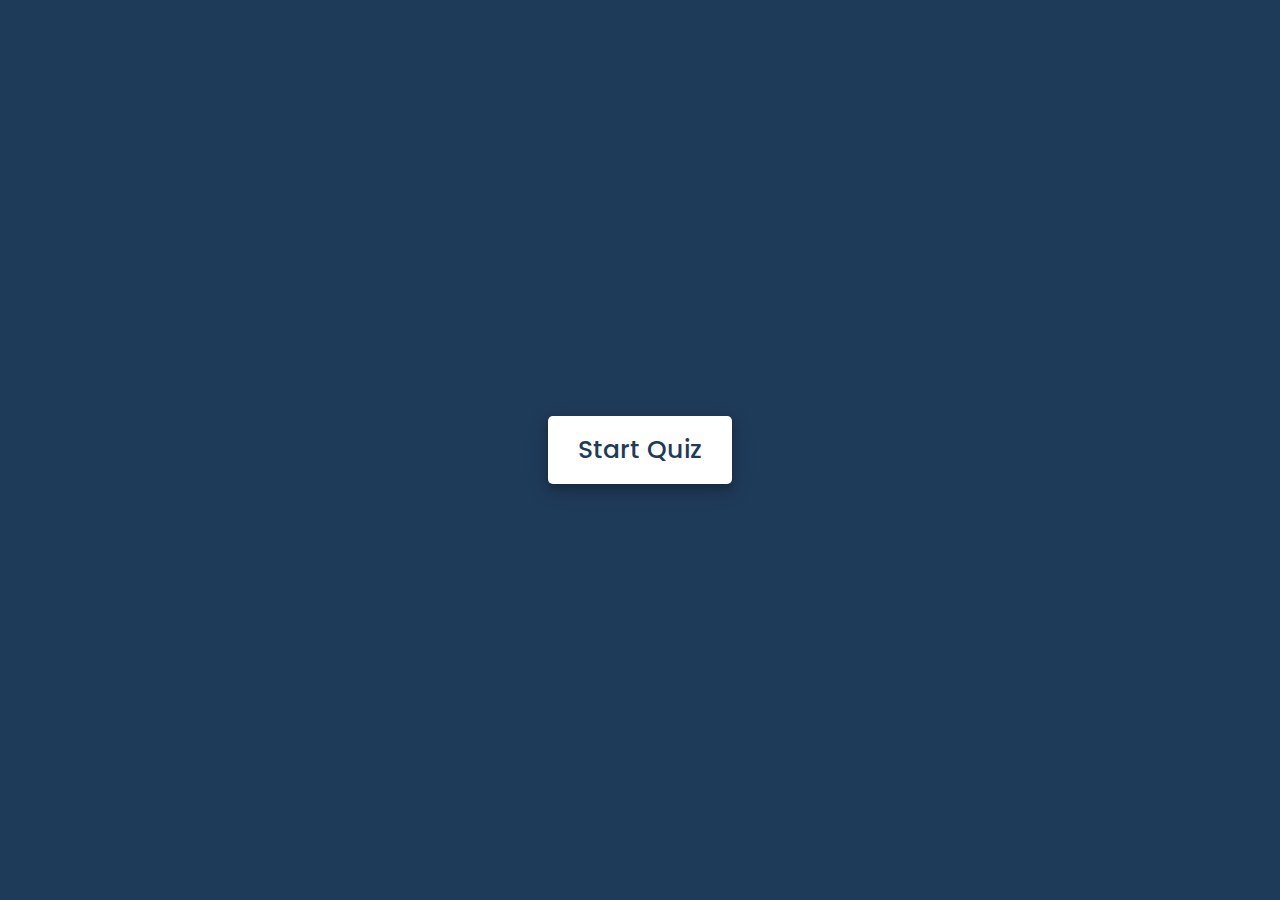
<file: index.html>
<!DOCTYPE html>
<html lang="en">
<head>
    <meta charset="UTF-8">
    <meta name="viewport" content="width=device-width, initial-scale=1.0">
    <title>Quiz App</title>
    <link rel="stylesheet" href="style.css">
    <!-- FontAweome CDN Link for Icons -->
    <link rel="stylesheet" href="https://cdnjs.cloudflare.com/ajax/libs/font-awesome/5.15.3/css/all.min.css"/>
</head>
<body>
    <!-- start Quiz button -->
    <div class="start_btn"><button>Start Quiz</button></div>

    <!-- Info Box -->
    <div class="info_box">
        <div class="info-title"><span>Some Rules of this Quiz</span></div>
        <div class="info-list">
            <div class="info">1. You will have only <span>15 seconds</span> per each question.</div>
            <div class="info">2. Once you select your answer, it can't be undone.</div>
            <div class="info">3. You can't select any option once time goes off.</div>
            <div class="info">4. You can't exit from the Quiz while you're playing.</div>
            <div class="info">5. You'll get points on the basis of your correct answers.</div>
            <div class="info">6. <span>Have Fun!</span></div>
        </div>
        <div class="buttons">
            <button class="quit">Exit</button>
            <button class="restart">Continue</button>
        </div>
    </div>

    <!-- Quiz Box -->
    <div class="quiz_box">
        <header>
            <div class="title">Quiz</div>
            <div class="timer">
                <div class="time_left_txt">Time Left</div>
                <div class="timer_sec">15</div>
            </div>
            <div class="time_line"></div>
        </header>
        <section>
            <div class="que_text">
                <!-- Question from JavaScript -->
            </div>
            <div class="option_list">
                <!-- Options from JavaScript -->
            </div>
        </section>

        <!-- Footer -->
        <footer>
            <div class="total_que">
                <!-- Question Count Number from JavaScript -->
            </div>
            <button class="next_btn">Next</button>
        </footer>
    </div>

    <!-- Result Box -->
    <div class="result_box">
        <div class="icon">
            <i class="fas fa-crown"></i>
        </div>
        <div class="complete_text">Completed!</div>
        <div class="score_text">
            <!-- Score Result from JavaScript -->
        </div>
        <div class="buttons">
            <button class="restart">Replay</button>
            <button class="quit">Quit</button>
        </div>
    </div>

    <!-- Questions and Options only -->
    <script src="js/questions.js"></script>

    <!-- Quiz Codes Controller -->
    <script src="js/script.js"></script>

</body>
</html>
</html>
</file>
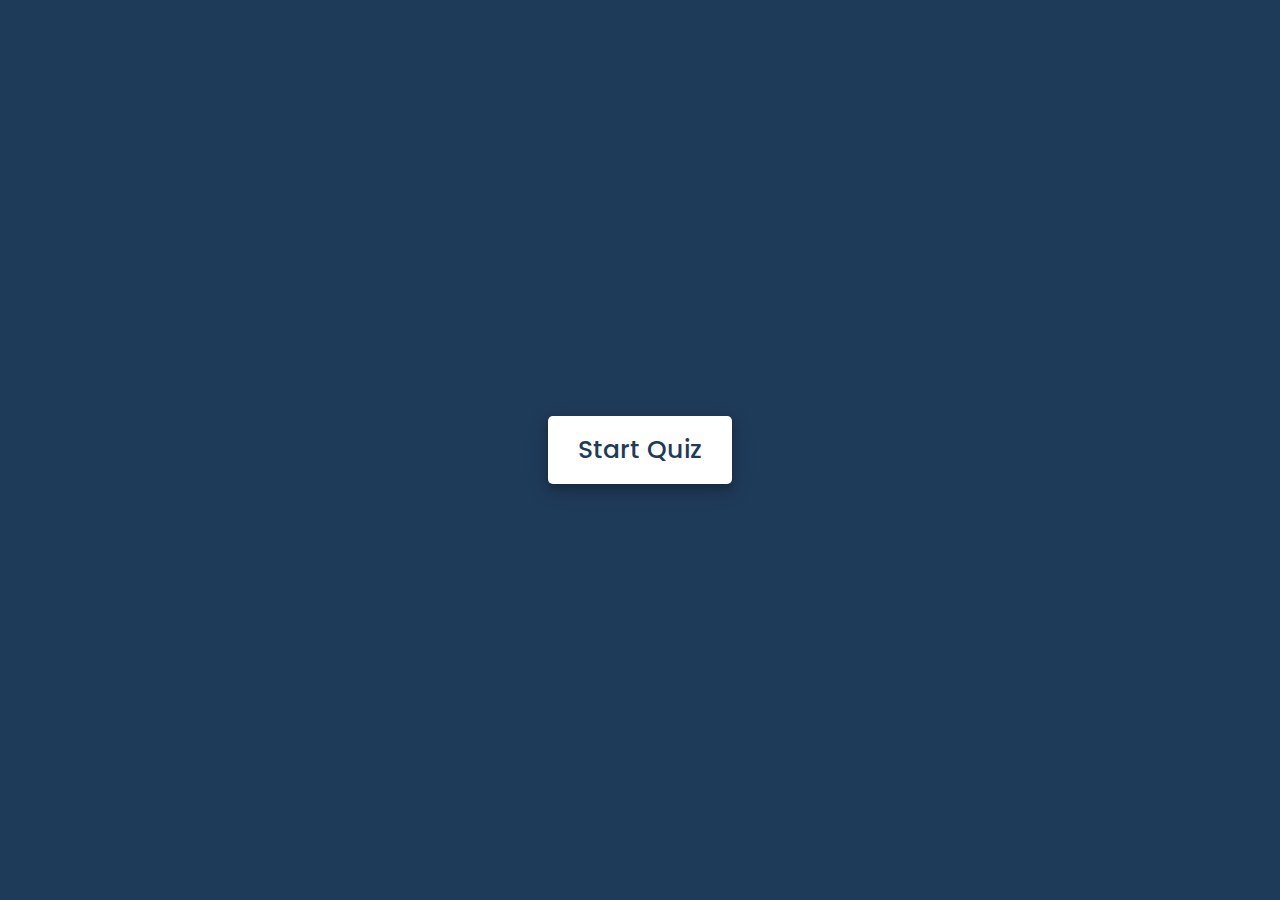
<file: quiz.html>
<!DOCTYPE html>
<html lang="en">
<head>
    <meta charset="UTF-8">
    <meta http-equiv="X-UA-Compatible" content="IE=edge">
    <meta name="viewport" content="width=device-width, initial-scale=1.0">
    <title>Quiz App</title>
    <link rel="stylesheet" href="style.css">
</head>
<body>
    <!--Start Quiz-->
    <div class="start_btn"><button>Start Quiz</button></div>

    <!--Rules-->
    <div class="info_box">
        <div class="info-title"><span>Rules</span></div>
        <div class="info-list">
            <div class="info">1. You will have only <span>15 seconds</span> per each question.</div>
            <div class="info">2. Once you select your answer, it can't be undone.</div>
            <div class="info">3. You can't select any option once time goes off.</div>
            <div class="info">4. You can't exit from the Quiz while you're playing.</div>
            <div class="info">5. You'll get points on the basis of your correct answers.</div>
            <div class="info">6. <span>Have Fun!</span></div>
        </div>
        <div class="buttons">
            <button class="quit">Exit Quiz</button>
            <button class="restart">Continue</button>
        </div>
    </div>

    <!-- Quiz Box -->
    <div class="quiz_box">
        <header>
            <div class="title">Awesome Quiz Application</div>
            <div class="timer">
                <div class="time_left_txt">Time Left</div>
                <div class="timer_sec">15</div>
            </div>
            <div class="time_line"></div>
        </header>
        <section>
            <div class="que_text">
                <!-- Question from JavaScript -->
            </div>
            <div class="option_list">
                <!-- Options from JavaScript -->
            </div>
        </section>

        <!-- Footer of Quiz Box -->
        <footer>
            <div class="total_que">
                <!-- Question Count Number from JavaScript -->
            </div>
            <button class="next_btn">Next</button>
        </footer>
    </div>

    <!-- Result Box -->
    <div class="result_box">
        <div class="icon">
            <i class="fas fa-crown"></i>
        </div>
        <div class="complete_text">Finish!</div>
        <div class="score_text">
            <!-- Score Result from JavaScript -->
        </div>
        <div class="buttons">
            <button class="restart">Replay Quiz</button>
            <button class="quit">Quit Quiz</button>
        </div>
    </div>

    <!-- Questions and Options -->
    <script src="js/questions.js"></script>
    <!-- Quiz Codes -->
    <script src="js/script.js"></script>

</body>
</html>
</file>
<file: style.css>
/* importing google fonts */
@import url('https://fonts.googleapis.com/css2?family=Poppins:wght@200;300;400;500;600;700&display=swap');
*{
    margin: 0;
    padding: 0;
    box-sizing: border-box;
    font-family: 'Poppins', sans-serif;
}
body{
    background: #1f3b5a;
}
::selection{
    color: #fff;
    background: #1f3b5a;
}
.start_btn,
.info_box,
.quiz_box,
.result_box{
    position: absolute;
    top: 50%;
    left: 50%;
    transform: translate(-50%, -50%);
    box-shadow: 0 4px 8px 0 rgba(0, 0, 0, 0.2), 
                0 6px 20px 0 rgba(0, 0, 0, 0.19);
}
.info_box.activeInfo,
.quiz_box.activeQuiz,
.result_box.activeResult{
    opacity: 1;
    z-index: 5;
    pointer-events: auto;
    transform: translate(-50%, -50%) scale(1);
}
.start_btn button{
    font-size: 25px;
    font-weight: 500;
    color: #1f3b5a;
    padding: 15px 30px;
    outline: none;
    border: none;
    border-radius: 5px;
    background: #fff;
    cursor: pointer;
    transition: 0.3s;
}
.start_btn button:hover{
    color: #fff;
    background: #1f3b5a;
}
.info_box{
    width: 540px;
    background: #fff;
    border-radius: 5px;
    transform: translate(-50%, -50%) scale(0.9);
    opacity: 0;
    pointer-events: none;
    transition: all 0.3s ease;
}
.info_box .info-title{
    height: 60px;
    width: 100%;
    border-bottom: 1px solid lightgrey;
    display: flex;
    align-items: center;
    padding: 0 30px;
    border-radius: 5px 5px 0 0;
    font-size: 20px;
    font-weight: 600;
}
.info_box .info-list{
    padding: 15px 30px;
}
.info_box .info-list .info{
    margin: 5px 0;
    font-size: 17px;
}
.info_box .info-list .info span{
    font-weight: 600;
    color: #1f3b5a;
}
.info_box .buttons{
    height: 60px;
    display: flex;
    align-items: center;
    justify-content: flex-end;
    padding: 0 30px;
    border-top: 1px solid lightgrey;
}
.info_box .buttons button{
    margin: 0 5px;
    height: 40px;
    width: 100px;
    font-size: 16px;
    font-weight: 500;
    cursor: pointer;
    border: none;
    outline: none;
    border-radius: 5px;
    border: 1px solid #1f3b5a;
    transition: all 0.3s ease;
}
.quiz_box{
    width: 550px;
    background: #fff;
    border-radius: 5px;
    transform: translate(-50%, -50%) scale(0.9);
    opacity: 0;
    pointer-events: none;
    transition: all 0.3s ease;
}
.quiz_box header{
    position: relative;
    z-index: 2;
    height: 70px;
    padding: 0 30px;
    background: #fff;
    border-radius: 5px 5px 0 0;
    display: flex;
    align-items: center;
    justify-content: space-between;
    box-shadow: 0px 3px 5px 1px rgba(0,0,0,0.1);
}
.quiz_box header .title{
    font-size: 20px;
    font-weight: 600;
}
.quiz_box header .timer{
    color: #004085;
    background: #cce5ff;
    border: 1px solid #b8daff;
    height: 45px;
    padding: 0 8px;
    border-radius: 5px;
    display: flex;
    align-items: center;
    justify-content: space-between;
    width: 145px;
}
.quiz_box header .timer .time_left_txt{
    font-weight: 400;
    font-size: 17px;
    user-select: none;
}
.quiz_box header .timer .timer_sec{
    font-size: 18px;
    font-weight: 500;
    height: 30px;
    width: 45px;
    color: #fff;
    border-radius: 5px;
    line-height: 30px;
    text-align: center;
    background: #1f3b5a;
    border: 1px solid #1f3b5a;
    user-select: none;
}
.quiz_box header .time_line{
    position: absolute;
    bottom: 0px;
    left: 0px;
    height: 3px;
    background: #1f3b5a;
}
section{
    padding: 25px 30px 20px 30px;
    background: #fff;
}
section .que_text{
    font-size: 25px;
    font-weight: 600;
}
section .option_list{
    padding: 20px 0px;
    display: block;   
}
section .option_list .option{
    background: aliceblue;
    border: 1px solid #84c5fe;
    border-radius: 5px;
    padding: 8px 15px;
    font-size: 17px;
    margin-bottom: 15px;
    cursor: pointer;
    transition: all 0.3s ease;
    display: flex;
    align-items: center;
    justify-content: space-between;
}
section .option_list .option:last-child{
    margin-bottom: 0px;
}
section .option_list .option:hover{
    color: #004085;
    background: #cce5ff;
    border: 1px solid #b8daff;
}
section .option_list .option.correct{
    color: #155724;
    background: #d4edda;
    border: 1px solid #c3e6cb;
}
section .option_list .option.incorrect{
    color: #721c24;
    background: #f8d7da;
    border: 1px solid #f5c6cb;
}
section .option_list .option.disabled{
    pointer-events: none;
}
section .option_list .option .icon{
    height: 26px;
    width: 26px;
    border: 2px solid transparent;
    border-radius: 50%;
    text-align: center;
    font-size: 13px;
    pointer-events: none;
    transition: all 0.3s ease;
    line-height: 24px;
}
.option_list .option .icon.tick{
    color: #23903c;
    border-color: #23903c;
    background: #d4edda;
}
.option_list .option .icon.cross{
    color: #a42834;
    background: #f8d7da;
    border-color: #a42834;
}
footer{
    height: 60px;
    padding: 0 30px;
    display: flex;
    align-items: center;
    justify-content: space-between;
    border-top: 1px solid lightgrey;
}
footer .total_que span{
    display: flex;
    user-select: none;
}
footer .total_que span p{
    font-weight: 500;
    padding: 0 5px;
}
footer .total_que span p:first-child{
    padding-left: 0px;
}
footer button{
    height: 40px;
    padding: 0 13px;
    font-size: 18px;
    font-weight: 400;
    cursor: pointer;
    border: none;
    outline: none;
    color: #fff;
    border-radius: 5px;
    background: #1f3b5a;
    border: 1px solid #1f3b5a;
    line-height: 10px;
    opacity: 0;
    pointer-events: none;
    transform: scale(0.95);
    transition: all 0.3s ease;
}
footer button:hover{
    background: #1f3b5a;
}
footer button.show{
    opacity: 1;
    pointer-events: auto;
    transform: scale(1);
}
.result_box{
    background: #fff;
    border-radius: 5px;
    display: flex;
    padding: 25px 30px;
    width: 450px;
    align-items: center;
    flex-direction: column;
    justify-content: center;
    transform: translate(-50%, -50%) scale(0.9);
    opacity: 0;
    pointer-events: none;
    transition: all 0.3s ease;
}
.result_box .icon{
    font-size: 100px;
    color: #1f3b5a;
    margin-bottom: 10px;
}
.result_box .complete_text{
    font-size: 20px;
    font-weight: 500;
}
.result_box .score_text span{
    display: flex;
    margin: 10px 0;
    font-size: 18px;
    font-weight: 500;
}
.result_box .score_text span p{
    padding: 0 4px;
    font-weight: 600;
}
.result_box .buttons{
    display: flex;
    margin: 20px 0;
}
.result_box .buttons button{
    margin: 0 10px;
    height: 45px;
    padding: 0 20px;
    font-size: 18px;
    font-weight: 500;
    cursor: pointer;
    border: none;
    outline: none;
    border-radius: 5px;
    border: 1px solid #1f3b5a;
    transition: all 0.3s ease;
}
.buttons button.restart{
    color: #fff;
    background: #1f3b5a;
}
.buttons button.restart:hover{
    background: #000000;
}
.buttons button.quit{
    color: #1f3b5a;
    background: #fff;
}
.buttons button.quit:hover{
    color: #fff;
    background: #000000;
}
</file>
